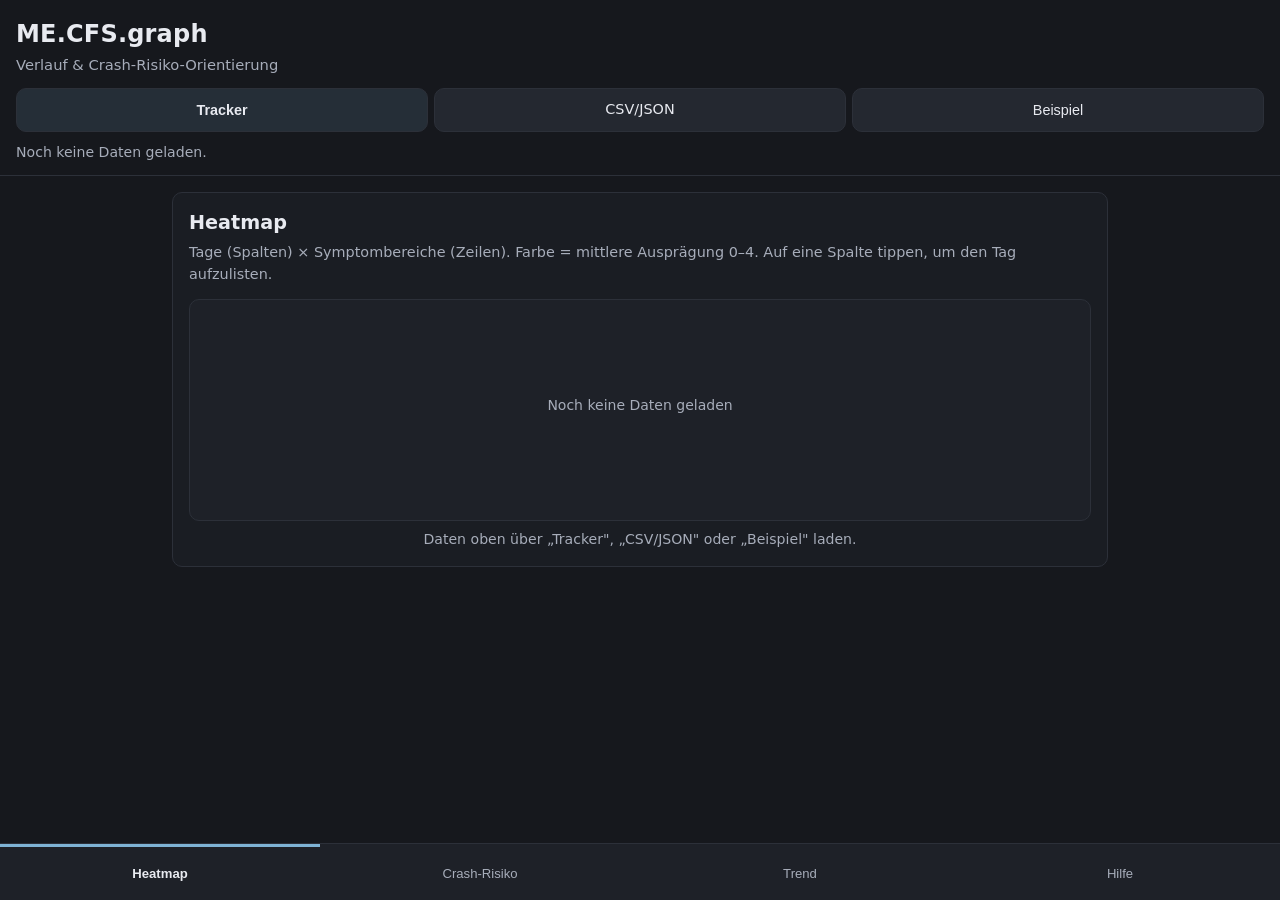
<file: index.html>
<!DOCTYPE html>
<html lang="de">
<head>
  <meta charset="UTF-8">
  <meta name="viewport" content="width=device-width, initial-scale=1.0, viewport-fit=cover">
  <meta name="theme-color" content="#16181d">
  <meta name="app-version" content="v2.9.3">
  <meta name="description" content="ME.CFS.graph — lokale, grafische Auswertung der ME/CFS-Symptom-Tracker-Daten (CSV/JSON) mit Verlaufs- und Crash-Risiko-Orientierung.">
  <title>ME.CFS.graph</title>
  <link rel="manifest" href="manifest.json">
  <link rel="icon" type="image/svg+xml" href="icon.svg">
  <link rel="apple-touch-icon" href="icons/icon-192.png">
  <link rel="stylesheet" href="style.css">
</head>
<body>
  <header class="app-header">
    <h1>ME.CFS.graph</h1>
    <p class="subtitle">Verlauf & Crash-Risiko-Orientierung</p>

    <div class="import-area" id="import-area">
      <button class="button button-primary" id="tracker-button" type="button" title="Daten aus dem Tracker laden (gleicher Browser)">Tracker</button>
      <label class="button" for="file-input" title="CSV- oder JSON-Datei laden">CSV/JSON</label>
      <input type="file" id="file-input" accept=".csv,.json,text/csv,application/json" hidden>
      <button class="button" id="demo-button" type="button" title="Beispieldaten anzeigen">Beispiel</button>
    </div>

    <div class="import-status" id="import-status" role="status" aria-live="polite">
      Noch keine Daten geladen.
    </div>
  </header>

  <div id="update-toast" class="update-toast" role="status" aria-live="polite">
    <span class="update-toast__text">Neue Version verfügbar</span>
    <button type="button" id="btn-reload" class="update-toast__btn">Neu laden</button>
    <button type="button" id="btn-dismiss-update" class="update-toast__close" aria-label="Hinweis schließen">✕</button>
  </div>

  <main>
    <!-- TREND -->
    <section id="view-trend" class="view" hidden>
      <div class="panel">
        <h2>Trend</h2>
        <p class="hint">Ein einzelner Messwert über die Zeit. Lücken bleiben als Lücken sichtbar (keine falschen Nullen).</p>

        <details class="chip-panel" id="chip-panel">
          <summary id="chip-summary">Wert wählen</summary>
          <div class="chip-groups" id="trend-chips" role="group" aria-label="Messwert auswählen"></div>
        </details>

        <label class="toggle-row">
          <input type="checkbox" id="baseline-toggle" checked>
          <span>Persönliche Baseline anzeigen (gleitender Median)</span>
        </label>

        <div class="chart-wrap">
          <canvas id="trend-canvas" role="img" aria-label="Zeitreihen-Diagramm des gewählten Messwerts"></canvas>
        </div>
        <div class="range-row" id="range-chips" role="group" aria-label="Zeitraum wählen"></div>
        <div class="chart-readout" id="trend-readout" aria-live="polite"></div>
      </div>
    </section>

    <!-- HEATMAP -->
    <section id="view-heatmap" class="view">
      <div class="panel">
        <h2>Heatmap</h2>
        <p class="hint">Tage (Spalten) × Symptombereiche (Zeilen). Farbe = mittlere Ausprägung 0–4. Auf eine Spalte tippen, um den Tag aufzulisten.</p>

        <div class="chart-wrap">
          <canvas id="heatmap-canvas" role="img" aria-label="Heatmap der Symptombereiche über die Tage"></canvas>
        </div>
        <div class="chart-readout" id="heatmap-readout" aria-live="polite"></div>
        <div class="heatmap-nav" id="heatmap-nav" hidden>
          <button class="heatmap-arrow" id="heatmap-prev" type="button" title="Vorheriger Tag" aria-label="Vorheriger Tag">◀</button>
          <button class="heatmap-arrow" id="heatmap-next" type="button" title="Nächster Tag" aria-label="Nächster Tag">▶</button>
        </div>
      </div>
    </section>

    <!-- CRASH-RISIKO -->
    <section id="view-risk" class="view" hidden>
      <div class="panel">
        <h2>Crash-Risiko</h2>
        <p class="hint">Regelbasierte Orientierungshilfe — kein Diagnose- oder Medizinprodukt.</p>

        <div id="risk-empty" class="empty-state">
          Bitte zuerst Daten laden.
        </div>

        <div id="risk-content" hidden>
          <div class="risk-gauge" id="risk-gauge"></div>
          <p class="risk-summary" id="risk-summary"></p>

          <h3>Warum diese Einschätzung?</h3>
          <ul class="risk-factors" id="risk-factors"></ul>

          <h3>Kennzahlen (zuletzt vs. Baseline)</h3>
          <div class="risk-table-wrap" id="risk-table"></div>
        </div>

        <div class="disclaimer">
          <strong>Hinweis:</strong> Diese Einschätzung ist eine transparente, regelbasierte Orientierung auf Grundlage deiner selbst erfassten Daten. Sie ersetzt keine ärztliche Diagnose oder Behandlung und ist kein Medizinprodukt. Bei starker oder anhaltender Verschlechterung wende dich bitte an medizinisches Fachpersonal.
        </div>
      </div>
    </section>

    <!-- HILFE -->
    <section id="view-help" class="view" hidden>
      <div class="panel">
        <h2>Hilfe</h2>

        <h3>Daten importieren</h3>
        <p>Wähle die vom ME/CFS-Symptom-Tracker exportierte CSV-Datei (Semikolon-getrennt) oder eine JSON-Datei. Alle Daten werden ausschließlich lokal in deinem Browser verarbeitet — es wird nichts hochgeladen.</p>

        <h3>Ansichten</h3>
        <ul>
          <li><strong>Trend:</strong> Verlauf eines einzelnen Messwerts über die Zeit inkl. persönlicher Baseline.</li>
          <li><strong>Heatmap:</strong> Alle Tage und Symptombereiche auf einen Blick.</li>
          <li><strong>Crash-Risiko:</strong> Regelbasierte Einordnung in stabil / beobachten / hohes Risiko mit Begründung.</li>
        </ul>

        <h3>Besonderheiten</h3>
        <ul>
          <li>Leere Felder werden als Lücke behandelt (nicht als 0).</li>
          <li>Dezimalkomma wird korrekt gelesen (z. B. 7,5 h).</li>
          <li>Skalenrichtung: Alle Skalen 0–4 (Symptome, Belastung, Pacing, Arbeitsfähigkeit, Teilhabe) = höher ist schlechter. Nur Zustand (0–10) und Bell (0–100) = höher ist besser.</li>
          <li>Ein kleines ▲ im Trend markiert den Tag, an dem ein akuter Crash eingetragen wurde („Crash-Beginn jetzt eintragen" im Tracker).</li>
        </ul>

        <h3>Arztbericht (PDF)</h3>
        <p>Erstellt eine druckbare Zusammenfassung deiner Daten (Verlauf, Heatmap, Crash-Risiko, Symptombereiche, PEM-Episoden, Notizen) für deinen Arzt.</p>
        <button class="button" id="btn-open-report" type="button">Bericht öffnen</button>

        <h3>Darstellung</h3>
        <label class="toggle-row">
          <input type="checkbox" id="font-toggle">
          <span>Große Schrift</span>
        </label>

        <h3>Wichtiger medizinischer Hinweis</h3>
        <p>Diese Anwendung dient ausschließlich der Übersicht und Orientierung. Die PEM-typische Verzögerung (12–72 h) kann dazu führen, dass sich ein Crash erst Tage nach einer Belastung zeigt. Die Risiko-Anzeige ist bewusst vorsichtig und kann einen bevorstehenden Crash nicht sicher vorhersagen.</p>

        <h3>Weitere Informationen</h3>
        <ul class="doc-links">
          <li><a href="https://junk495.github.io/ME.CFS.report/" target="_blank" rel="noopener noreferrer">Ausführlicher Bericht: ME.CFS.report</a></li>
          <li><a href="https://github.com/junk495/ME.CFS/wiki/Bedienungsanleitung-Graph" target="_blank" rel="noopener noreferrer">Bedienungsanleitung</a></li>
          <li><a href="https://github.com/junk495/ME.CFS/wiki/Erlaeuterungen" target="_blank" rel="noopener noreferrer">Fachliche Grundlagen & Regelwerk</a></li>
          <li><a href="https://github.com/junk495/ME.CFS/wiki/Datenmodell" target="_blank" rel="noopener noreferrer">Datenmodell</a></li>
          <li><a href="https://github.com/junk495/ME.CFS/wiki/FAQ-Graph" target="_blank" rel="noopener noreferrer">Häufige Fragen</a></li>
          <li><a href="./LICENSE.md" target="_blank" rel="noopener noreferrer">Lizenz & Haftungsausschluss</a></li>
        </ul>
        <div class="app-version" id="app-version"></div>
      </div>
    </section>

    <!-- BERICHT (PDF-Arztbericht, nur über den Tracker-Link #report erreichbar) -->
    <section id="view-report" class="view" hidden>
      <div class="panel report-panel">
        <div class="report-actions">
          <button class="button button-primary" id="btn-print-report" type="button">Drucken / PDF speichern</button>
        </div>
        <div id="report-content"></div>
        <p class="report-hint">Mehr Optionen (alle Werte, eigene Diagramme)? <a href="https://junk495.github.io/ME.CFS.report/" target="_blank" rel="noopener noreferrer">ME.CFS.report öffnen</a></p>
      </div>
    </section>
  </main>

  <nav class="tab-bar" aria-label="Ansichten">
    <button class="tab is-active" data-view="heatmap" type="button">Heatmap</button>
    <button class="tab" data-view="risk" type="button">Crash-Risiko</button>
    <button class="tab" data-view="trend" type="button">Trend</button>
    <button class="tab" data-view="help" type="button">Hilfe</button>
  </nav>

  <script src="core.js"></script>
  <script src="app.js"></script>
</body>
</html>
</file>
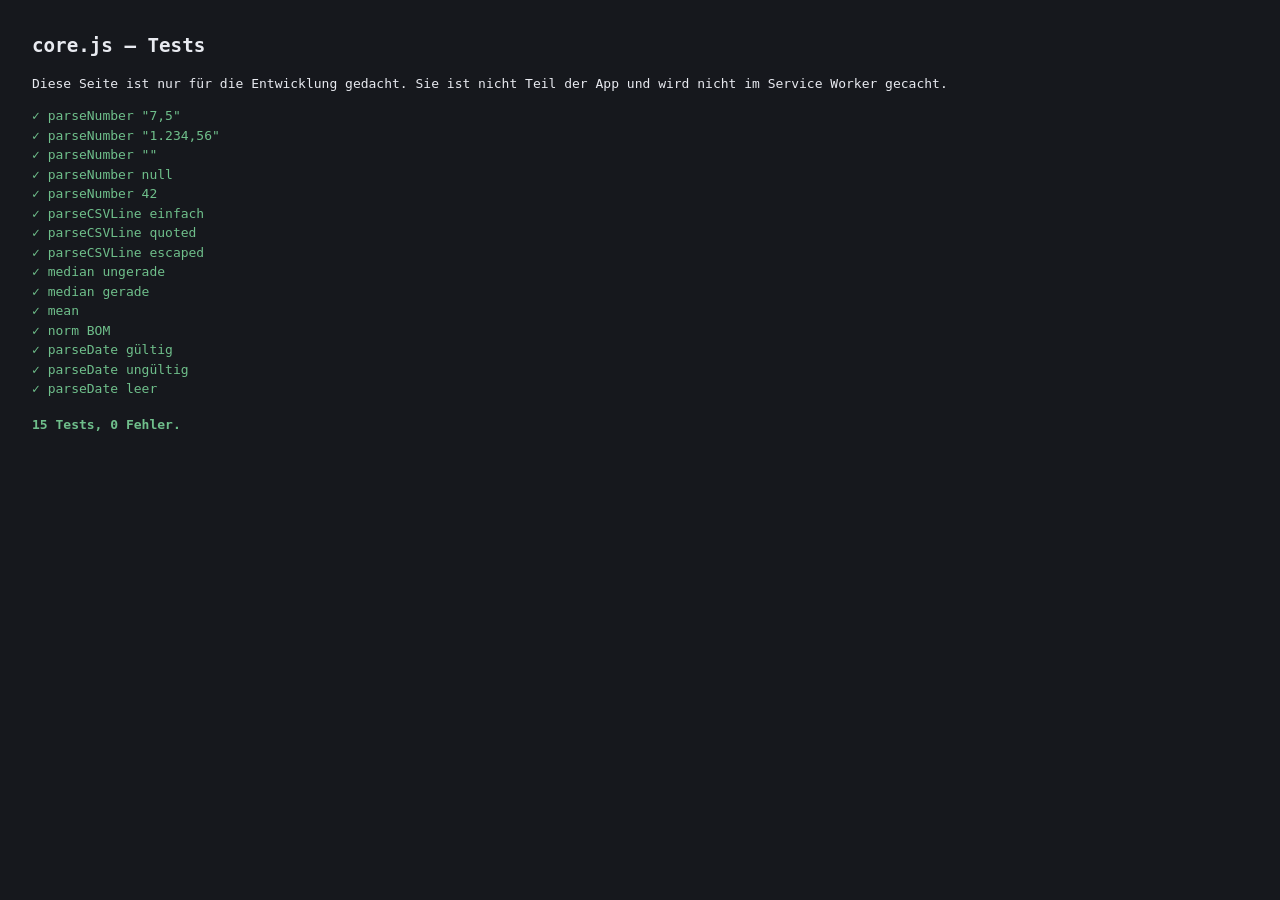
<file: tests.html>
<!DOCTYPE html>
<html lang="de">
<head>
  <meta charset="UTF-8">
  <meta name="viewport" content="width=device-width, initial-scale=1.0">
  <title>ME.CFS.graph – Tests (nur Entwicklung)</title>
  <style>
    body { font-family: monospace; margin: 2rem; background: #16181d; color: #e8eaf0; line-height: 1.5; }
    h1 { font-size: 1.2rem; }
    ul { list-style: none; padding: 0; }
    .pass { color: #6fbf8b; }
    .fail { color: #d97c7c; }
    .summary { margin-top: 1rem; font-weight: 600; }
  </style>
</head>
<body>
  <h1>core.js – Tests</h1>
  <p>Diese Seite ist nur für die Entwicklung gedacht. Sie ist nicht Teil der App und wird nicht im Service Worker gecacht.</p>
  <ul id="results"></ul>
  <script src="core.js"></script>
  <script>
    (function () {
      'use strict';
      var results = document.getElementById('results');
      var failures = 0;
      var total = 0;
      function check(name, actual, expected) {
        total++;
        var ok = JSON.stringify(actual) === JSON.stringify(expected);
        var li = document.createElement('li');
        if (ok) { li.className = 'pass'; li.textContent = '✓ ' + name; }
        else { failures++; li.className = 'fail'; li.textContent = '✗ ' + name + ' — erwartet ' + JSON.stringify(expected) + ', erhalten ' + JSON.stringify(actual); }
        results.appendChild(li);
      }
      var pn = MECFS_core.parseNumber;
      var pcs = MECFS_core.parseCSVLine;
      check('parseNumber "7,5"', pn('7,5'), 7.5);
      check('parseNumber "1.234,56"', pn('1.234,56'), 1234.56);
      check('parseNumber ""', pn(''), null);
      check('parseNumber null', pn(null), null);
      check('parseNumber 42', pn(42), 42);
      check('parseCSVLine einfach', pcs('a;b;c'), ['a', 'b', 'c']);
      check('parseCSVLine quoted', pcs('a;"b;c";d'), ['a', 'b;c', 'd']);
      check('parseCSVLine escaped', pcs('"a""b"'), ['a"b']);
      check('median ungerade', MECFS_core.median([1, 3, 2]), 2);
      check('median gerade', MECFS_core.median([1, 2, 3, 4]), 2.5);
      check('mean', MECFS_core.mean([1, 2, 3]), 2);
      check('norm BOM', MECFS_core.norm('\uFEFFDatum'), 'Datum');
      check('parseDate gültig', MECFS_core.parseDate('2026-09-12') !== null, true);
      check('parseDate ungültig', MECFS_core.parseDate('12.09.2026'), null);
      check('parseDate leer', MECFS_core.parseDate(''), null);
      var summary = document.createElement('p');
      summary.className = 'summary ' + (failures ? 'fail' : 'pass');
      summary.textContent = total + ' Tests, ' + failures + ' Fehler.';
      document.body.insertBefore(summary, results.nextSibling);
    })();
  </script>
</body>
</html>
</file>
<file: style.css>
:root {
  --bg: #16181d;
  --bg-elevated: #1e2128;
  --bg-panel: #1a1d23;
  --border: #2c3039;
  --text: #e8eaf0;
  --text-dim: #a7adba;
  --accent: #7fb3d5;
  --accent-soft: rgba(127, 179, 213, 0.14);
  --good: #6fbf8b;
  --warn: #d9b65c;
  --bad: #d97c7c;
  --chip-bg: #242830;
  --chip-active: #32404f;

  --radius: 10px;
  --tap-min: 44px;
  color-scheme: dark;
}

* {
  box-sizing: border-box;
}

html {
  -webkit-text-size-adjust: 100%;
}

html.font-large {
  font-size: 18px;
}

body {
  margin: 0;
  background: var(--bg);
  color: var(--text);
  font-family: system-ui, -apple-system, "Segoe UI", Roboto, Helvetica, Arial, sans-serif;
  line-height: 1.5;
  overflow-x: hidden;
}

.app-header {
  padding: 16px 16px 12px;
  border-bottom: 1px solid var(--border);
}

h1 {
  margin: 0;
  font-size: 1.5rem;
  letter-spacing: 0.2px;
}

.subtitle {
  margin: 2px 0 12px;
  color: var(--text-dim);
  font-size: 0.92rem;
}

.import-area {
  display: flex;
  gap: 6px;
  flex-wrap: nowrap;
}

.import-area .button {
  flex: 1 1 0;
  min-width: 0;
  white-space: nowrap;
  padding: 8px 6px;
  font-size: 0.9rem;
}

.button {
  min-height: var(--tap-min);
  padding: 10px 16px;
  border: 1px solid var(--border);
  border-radius: var(--radius);
  background: var(--chip-bg);
  color: var(--text);
  font-size: 1rem;
  cursor: pointer;
  display: inline-flex;
  align-items: center;
  justify-content: center;
}

.button:hover,
.button:focus-visible {
  outline: none;
  border-color: var(--accent);
}

.button-primary {
  background: var(--accent-soft);
  border-color: var(--border);
  font-weight: 600;
}

.import-status {
  margin-top: 10px;
  color: var(--text-dim);
  font-size: 0.88rem;
}

.tab-bar {
  position: fixed;
  left: 0;
  right: 0;
  bottom: 0;
  display: flex;
  background: var(--bg-elevated);
  border-top: 1px solid var(--border);
  padding-bottom: env(safe-area-inset-bottom, 0px);
  z-index: 10;
}

.tab {
  flex: 1 1 0;
  min-height: 56px;
  display: flex;
  align-items: center;
  justify-content: center;
  background: transparent;
  color: var(--text-dim);
  border: 0;
  border-top: 3px solid transparent;
  font-size: 0.82rem;
  font-weight: 500;
  cursor: pointer;
}

.tab.is-active {
  color: var(--text);
  border-top-color: var(--accent);
  font-weight: 600;
}

.tab:focus-visible {
  outline: 2px solid var(--accent);
  outline-offset: -2px;
}

main {
  padding: 16px 12px calc(4.5rem + env(safe-area-inset-bottom, 0px));
  max-width: 960px;
  margin: 0 auto;
}

.view {
  display: block;
}

.view[hidden] {
  display: none !important;
}

.panel {
  background: var(--bg-panel);
  border: 1px solid var(--border);
  border-radius: var(--radius);
  padding: 16px;
}

.panel h2 {
  margin: 0 0 4px;
  font-size: 1.2rem;
}

.panel h3 {
  margin: 20px 0 6px;
  font-size: 1rem;
  color: var(--text);
}

.hint {
  margin: 0 0 14px;
  color: var(--text-dim);
  font-size: 0.9rem;
}

.chip-groups {
  display: flex;
  flex-wrap: wrap;
  gap: 8px;
  margin-bottom: 14px;
}

.chip-group {
  flex: 1 1 auto;
  min-width: 100%;
}

.chip-group h3 {
  margin: 4px 0 6px;
  font-size: 0.82rem;
  text-transform: uppercase;
  letter-spacing: 0.4px;
  color: var(--text-dim);
}

.chip-row {
  display: flex;
  flex-wrap: wrap;
  gap: 6px;
}

.range-row {
  display: flex;
  flex-wrap: wrap;
  gap: 6px;
  margin: 10px 0 4px;
}

.chip {
  min-height: var(--tap-min);
  padding: 8px 12px;
  border: 1px solid var(--border);
  background: var(--chip-bg);
  color: var(--text);
  border-radius: 999px;
  font-size: 0.9rem;
  cursor: pointer;
}

.chip.is-active {
  background: var(--chip-active);
  border-color: var(--accent);
  font-weight: 600;
}

.toggle-row {
  display: flex;
  align-items: center;
  gap: 10px;
  min-height: var(--tap-min);
  color: var(--text-dim);
  font-size: 0.92rem;
  margin-bottom: 14px;
  cursor: pointer;
}

.toggle-row input {
  width: 22px;
  height: 22px;
  accent-color: var(--accent);
}

.chart-wrap {
  position: relative;
  width: 100%;
  background: var(--bg-elevated);
  border: 1px solid var(--border);
  border-radius: var(--radius);
  overflow: hidden;
}

.chart-wrap canvas {
  display: block;
  width: 100%;
  height: auto;
  touch-action: pan-y;
}

.chart-readout {
  min-height: 1.4em;
  margin-top: 8px;
  color: var(--text-dim);
  font-size: 0.88rem;
  text-align: center;
}

.heatmap-nav {
  display: flex;
  justify-content: center;
  gap: 8px;
  margin-top: 8px;
}

.heatmap-nav[hidden] {
  display: none !important;
}

.heatmap-arrow {
  min-width: 44px;
  min-height: 44px;
  border: 1px solid var(--border);
  border-radius: var(--radius);
  background: var(--chip-bg);
  color: var(--text);
  font-size: 1rem;
  cursor: pointer;
}

.heatmap-arrow:focus-visible {
  outline: none;
  border-color: var(--accent);
}

.empty-state {
  padding: 28px 12px;
  text-align: center;
  color: var(--text-dim);
  border: 1px dashed var(--border);
  border-radius: var(--radius);
}

.risk-gauge {
  text-align: center;
  padding: 18px 10px;
  border: 1px solid var(--border);
  border-radius: var(--radius);
  background: var(--bg-elevated);
  margin-bottom: 12px;
}

.risk-gauge .risk-level {
  font-size: 1.6rem;
  font-weight: 700;
  margin: 6px 0 2px;
}

.risk-gauge .risk-label {
  color: var(--text-dim);
  font-size: 0.9rem;
}

.risk-gauge.risk-stable .risk-level { color: var(--good); }
.risk-gauge.risk-watch .risk-level { color: var(--warn); }
.risk-gauge.risk-high .risk-level { color: var(--bad); }

.risk-summary {
  color: var(--text-dim);
  font-size: 0.95rem;
}

.risk-factors {
  margin: 8px 0 0;
  padding-left: 20px;
  color: var(--text-dim);
  font-size: 0.92rem;
}

.risk-factors li {
  margin-bottom: 6px;
}

.risk-table-wrap {
  overflow-x: auto;
  border: 1px solid var(--border);
  border-radius: var(--radius);
  margin-top: 6px;
}

.risk-table {
  border-collapse: collapse;
  width: 100%;
  font-size: 0.88rem;
  min-width: 420px;
}

.risk-table th,
.risk-table td {
  text-align: left;
  padding: 8px 10px;
  border-bottom: 1px solid var(--border);
}

.risk-table th {
  color: var(--text-dim);
  font-weight: 600;
  background: var(--bg-elevated);
}

.risk-table td.num {
  text-align: right;
  font-variant-numeric: tabular-nums;
}

.delta-up { color: var(--bad); }
.delta-down { color: var(--good); }
.delta-flat { color: var(--text-dim); }

.disclaimer {
  margin-top: 18px;
  padding: 12px 14px;
  border: 1px solid var(--border);
  border-left: 3px solid var(--warn);
  border-radius: var(--radius);
  background: var(--bg-elevated);
  color: var(--text-dim);
  font-size: 0.88rem;
}

.doc-links a,
a {
  color: var(--accent);
}

ul {
  padding-left: 20px;
}

li {
  margin-bottom: 4px;
}

.update-toast {
  position: fixed;
  left: 1rem;
  right: 1rem;
  bottom: calc(4.5rem + env(safe-area-inset-bottom, 0px));
  display: none;
  align-items: center;
  justify-content: space-between;
  gap: 0.75rem;
  padding: 0.75rem 1rem;
  background: var(--bg-elevated);
  border: 1px solid var(--accent);
  border-radius: var(--radius);
  box-shadow: 0 4px 16px rgba(0, 0, 0, 0.4);
  z-index: 50;
}

.update-toast.is-visible {
  display: flex;
}

.update-toast__text {
  flex: 1;
  font-size: 0.9rem;
  color: var(--text);
}

.update-toast__btn {
  min-height: 40px;
  padding: 0 1rem;
  background: var(--accent);
  color: #101316;
  border: 1px solid var(--accent);
  border-radius: 8px;
  font-size: 0.9rem;
  font-weight: 600;
  cursor: pointer;
  white-space: nowrap;
}

.update-toast__close {
  min-width: 40px;
  min-height: 40px;
  background: transparent;
  color: var(--text-dim);
  border: none;
  border-radius: 8px;
  font-size: 1rem;
  cursor: pointer;
}

.update-toast__btn:focus-visible,
.update-toast__close:focus-visible {
  outline: 2px solid var(--accent);
  outline-offset: 2px;
}

@media (min-width: 600px) {
  .chip-group {
    min-width: 0;
  }
}

.app-version {
  margin-top: 1.5rem;
  font-size: 0.78rem;
  color: var(--text-dim);
  text-align: center;
}

.chip-panel {
  margin-bottom: 14px;
  border: 1px solid var(--border);
  border-radius: var(--radius);
  background: var(--bg-elevated);
}

.chip-panel summary {
  list-style: none;
  min-height: 44px;
  display: flex;
  align-items: center;
  padding: 0 12px;
  font-size: 0.95rem;
  font-weight: 500;
  color: var(--text);
  cursor: pointer;
}

.chip-panel summary::-webkit-details-marker {
  display: none;
}

.chip-panel summary::after {
  content: '▸';
  margin-left: auto;
  color: var(--text-dim);
}

.chip-panel[open] summary::after {
  content: '▾';
}

.chip-panel .chip-groups {
  padding: 4px 12px 12px;
}

/* ---------------------------------------------------------------------------
   PDF-Bericht (Arztbericht) – helles Dokument-Layout
   --------------------------------------------------------------------------- */

#view-report .report-panel {
  background: #ffffff;
  color: #1a1d23;
  border-color: #d8dbe0;
  max-width: 840px;
  margin: 0 auto;
  padding: 24px 20px;
}

#view-report .report-actions {
  margin-bottom: 18px;
  text-align: right;
}

#view-report .report-actions .button {
  background: #1f6f9f;
  border-color: #1f6f9f;
  color: #ffffff;
}

#view-report .report-head h1 {
  font-size: 1.5rem;
  color: #1a1d23;
  margin: 0 0 6px;
}

#view-report .report-meta {
  color: #4a515c;
  font-size: 0.92rem;
  margin: 0 0 8px;
}

#view-report .report-empty {
  color: #4a515c;
  padding: 24px 0;
}

#view-report .report-hint {
  margin-top: 18px;
  padding-top: 12px;
  border-top: 1px solid #e2e5ea;
  color: #4a515c;
  font-size: 0.9rem;
}

#view-report .report-hint a {
  color: #1f6f9f;
}

#view-report h2 {
  font-size: 1.15rem;
  margin: 28px 0 10px;
  padding-bottom: 6px;
  border-bottom: 1px solid #d8dbe0;
  color: #1a1d23;
}

#view-report h3 {
  font-size: 1rem;
  margin: 16px 0 6px;
  color: #2a2f37;
}

#view-report .report-figure {
  margin: 16px 0;
}

#view-report .report-figure figcaption {
  font-weight: 600;
  margin-bottom: 4px;
  color: #2a2f37;
}

#view-report .report-figure img {
  width: 100%;
  height: auto;
  border: 1px solid #e2e5ea;
  border-radius: 6px;
}

#view-report .report-table {
  min-width: 0;
  font-size: 0.9rem;
}

#view-report .report-notes {
  margin: 6px 0 0;
  padding-left: 20px;
  color: #2a2f37;
}

#view-report .risk-gauge {
  background: #f7f8fa;
  border-color: #d8dbe0;
}

#view-report .risk-gauge .risk-label {
  color: #4a515c;
}

#view-report .risk-gauge .risk-level {
  color: #1a1d23;
}

#view-report .risk-gauge.risk-stable .risk-level { color: #2e7d4f; }
#view-report .risk-gauge.risk-watch .risk-level { color: #9a7414; }
#view-report .risk-gauge.risk-high .risk-level { color: #b33a3a; }

#view-report .risk-summary {
  color: #2a2f37;
}

#view-report .risk-factors {
  color: #2a2f37;
}

#view-report .risk-table-wrap {
  border-color: #d8dbe0;
}

#view-report .risk-table th {
  color: #4a515c;
  background: #f2f4f7;
}

#view-report .risk-table th,
#view-report .risk-table td {
  border-bottom-color: #d8dbe0;
}

#view-report .delta-up { color: #b33a3a; }
#view-report .delta-down { color: #2e7d4f; }
#view-report .delta-flat { color: #4a515c; }

#view-report .disclaimer {
  border-color: #d8dbe0;
  background: #f7f8fa;
  color: #4a515c;
}

/* ---------------------------------------------------------------------------
   Druck (PDF) – nur den Bericht ausgeben
   --------------------------------------------------------------------------- */

@media print {
  body {
    background: #ffffff !important;
    color: #000000;
  }

  .app-header,
  .tab-bar,
  .import-area,
  #update-toast,
  #import-status {
    display: none !important;
  }

  main {
    padding: 0 !important;
    max-width: none !important;
  }

  .view {
    display: none !important;
  }

  #view-report {
    display: block !important;
  }

  #view-report .report-panel {
    border: none;
    max-width: none;
    padding: 0;
  }

  #view-report .report-actions {
    display: none !important;
  }

  #view-report .report-hint {
    display: none !important;
  }

  #view-report .report-figure,
  #view-report .risk-table-wrap,
  #view-report .risk-gauge,
  #view-report .disclaimer {
    break-inside: avoid;
    page-break-inside: avoid;
  }
}
</file>
